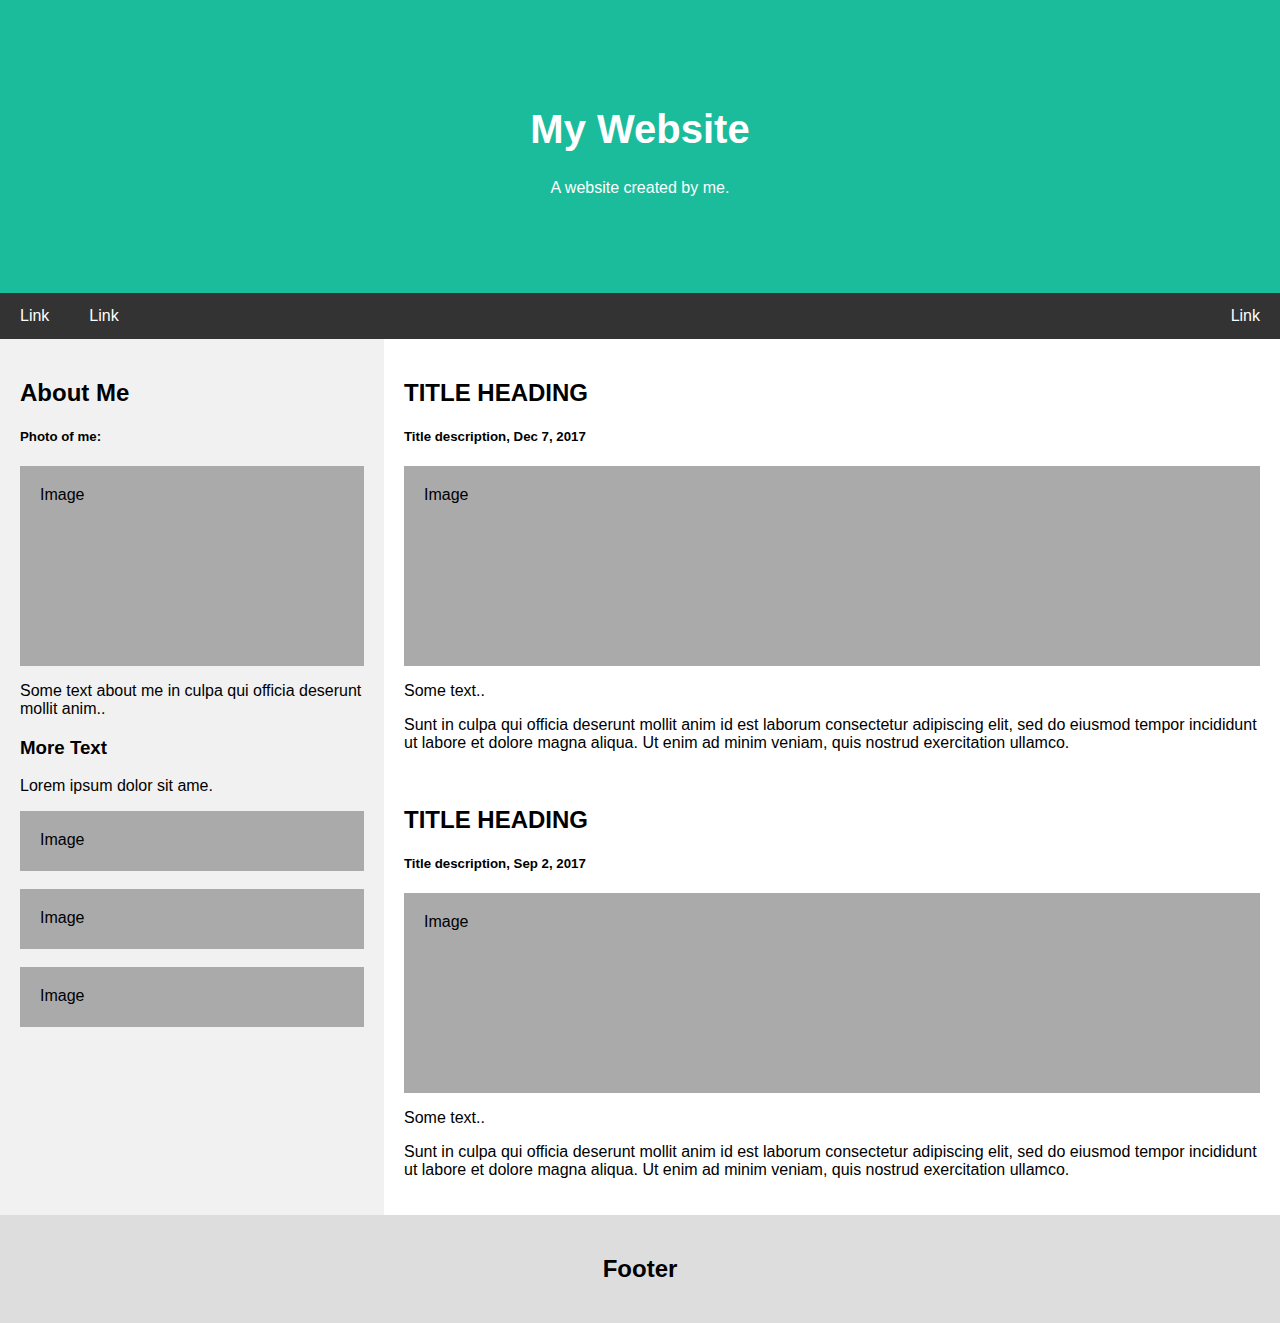
<file: index.html>
<!DOCTYPE html>
<html lang="en">
<head>
<title>Page Title</title>
<meta charset="UTF-8">
<meta name="viewport" content="width=device-width, initial-scale=1">
<style>
* {
  box-sizing: border-box;
}
</style>
   <link href="CSS/Core.css" rel="stylesheet">
   <link href="CSS/Rear.css" rel="stylesheet">
</head>
<body>

<div class="header">
  <h1>My Website</h1>
  <p>A website created by me.</p>
</div>

<div class="navbar">
  <a href="#">Link</a>
  <a href="#">Link</a>
  <a href="#" class="right">Link</a>
</div>

<div class="row">
  <div class="side">
    <h2>About Me</h2>
    <h5>Photo of me:</h5>
    <div class="fakeimg" style="height:200px;">Image</div>
    <p>Some text about me in culpa qui officia deserunt mollit anim..</p>
    <h3>More Text</h3>
    <p>Lorem ipsum dolor sit ame.</p>
    <div class="fakeimg" style="height:60px;">Image</div><br>
    <div class="fakeimg" style="height:60px;">Image</div><br>
    <div class="fakeimg" style="height:60px;">Image</div>
  </div>
  <div class="main">
    <h2>TITLE HEADING</h2>
    <h5>Title description, Dec 7, 2017</h5>
    <div class="fakeimg" style="height:200px;">Image</div>
    <p>Some text..</p>
    <p>Sunt in culpa qui officia deserunt mollit anim id est laborum consectetur adipiscing elit, sed do eiusmod tempor incididunt ut labore et dolore magna aliqua. Ut enim ad minim veniam, quis nostrud exercitation ullamco.</p>
    <br>
    <h2>TITLE HEADING</h2>
    <h5>Title description, Sep 2, 2017</h5>
    <div class="fakeimg" style="height:200px;">Image</div>
    <p>Some text..</p>
    <p>Sunt in culpa qui officia deserunt mollit anim id est laborum consectetur adipiscing elit, sed do eiusmod tempor incididunt ut labore et dolore magna aliqua. Ut enim ad minim veniam, quis nostrud exercitation ullamco.</p>
  </div>
</div>

<div class="footer">
  <h2>Footer</h2>
</div>

</body>
</html>
</file>
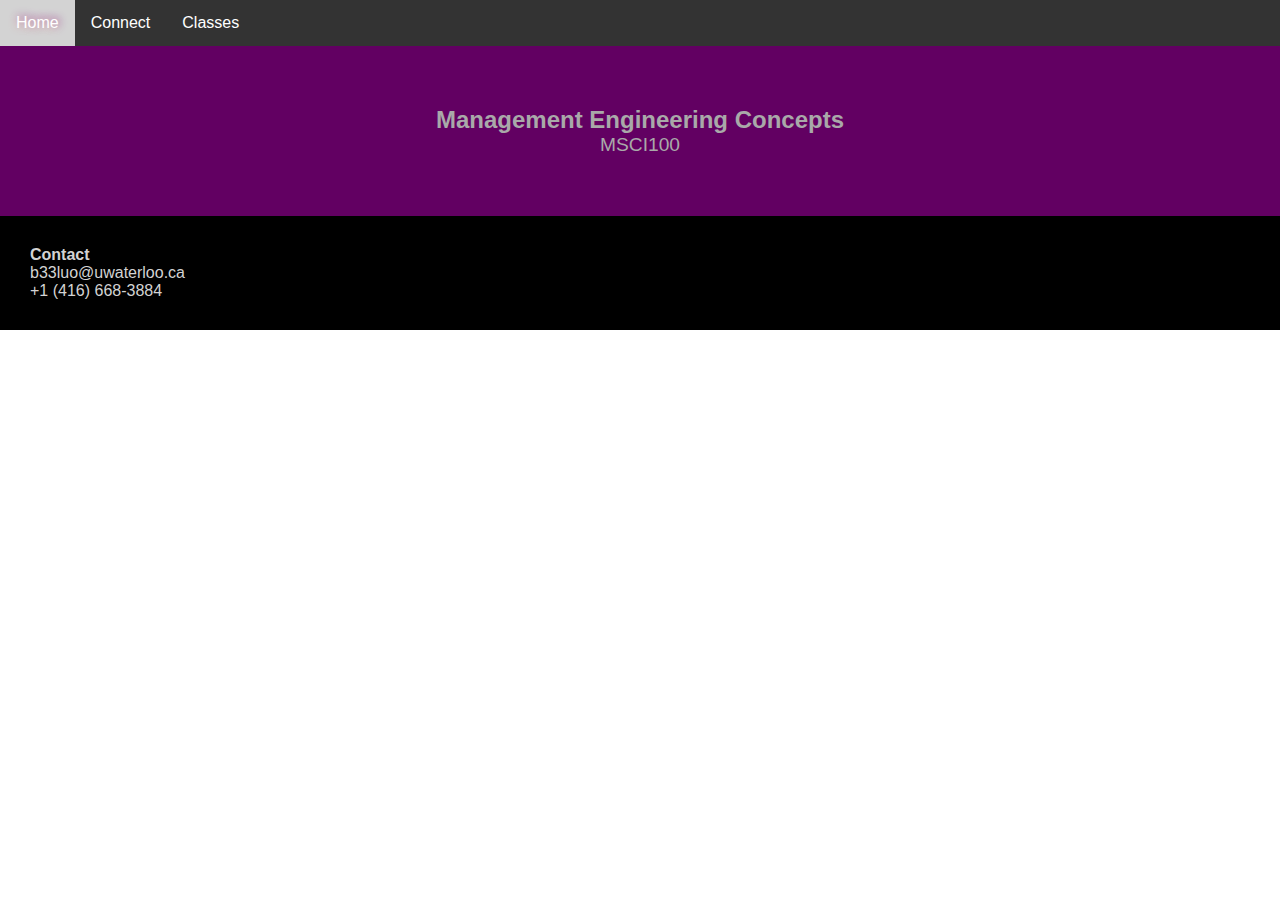
<file: msci100.html>
<!DOCTYPE html>
<html lang="en">
<head>
<title>Page Title</title>
<meta charset="UTF-8">
<meta name="viewport" content="width=device-width, initial-scale=1">
<style>
* {
  box-sizing: border-box;
}
</style>
   <link href="CSS/Wikia.css" rel="stylesheet">	
   <link href="CSS/Rear.css" rel="stylesheet">	
</head>
<body>

<div class="navbar">
  <a href="Wikia.html">Home</a>
  <a href="#connect">Connect</a>
  <div class="dropdown">
    <button class="dropbtn">Classes 
      <i class="fa fa-caret-down"></i>
    </button>
    <div class="dropdown-content">
  		<a href="msci100.html">MSCI100</a>
  		<a href="math115.html">MATH115</a>
  		<a href="math116.html">MATH116</a>
  		<a href="che102.html">CHE102</a>
  		<a href="phys115.html">PHYS115</a>
  		<a href="coop.html">Coop</a>
    </div>
  </div> 
</div>

<div style="
	padding:60px;
	font-size:150%;
	text-align:center;
	color:darkgrey;
	background:#620062">
	<b>Management Engineering Concepts</b>
	<br>
	<div style="font-size:80%">
	MSCI100
	</div>
</div>

 <footer>
      <div class="footer">
          <b>Contact</b>
	<br>b33luo@uwaterloo.ca
	<br>+1 (416) 668-3884
	<br>
        </div>
      </div>
    </footer>

</body>
</html>
</file>
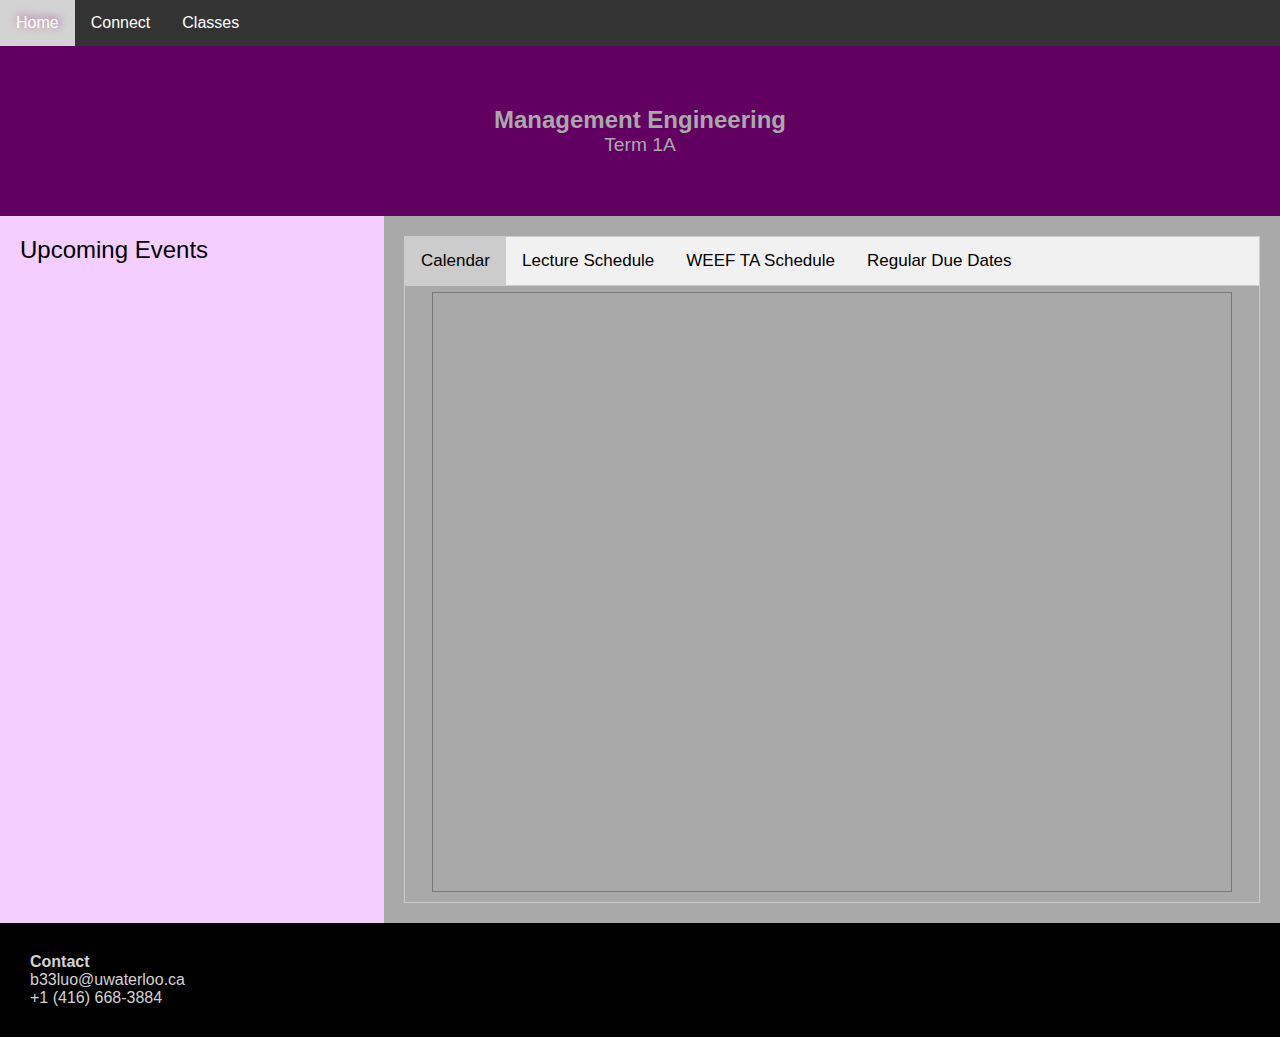
<file: wikia.html>
<!DOCTYPE html>
<html lang="en">
<head>
<title>Page Title</title>
<meta charset="UTF-8">
<meta name="viewport" content="width=device-width, initial-scale=1">
<style>
* {
  box-sizing: border-box;
}
</style>
   <link href="CSS/Wikia.css" rel="stylesheet">	
   <link href="CSS/Rear.css" rel="stylesheet">	
</head>
<body>

<div class="navbar">
  <a href="Wikia.html">Home</a>
  <a href="#connect">Connect</a>
  <div class="dropdown">
    <button class="dropbtn">Classes 
      <i class="fa fa-caret-down"></i>
    </button>
    <div class="dropdown-content">
  		<a href="msci100.html">MSCI100</a>
  		<a href="math115.html">MATH115</a>
  		<a href="math116.html">MATH116</a>
  		<a href="che102.html">CHE102</a>
  		<a href="phys115.html">PHYS115</a>
  		<a href="coop.html">Coop</a>
    </div>
  </div> 
</div>

<div style="
	padding:60px;
	font-size:150%;
	text-align:center;
	color:darkgrey;
	background:#620062">
	<b>Management Engineering</b>
	<br>
	<div style="font-size:80%">
	Term 1A
	</div>
</div>

<div class="contain">
	<div class="left" style="
		background:#F3CEFF;
		text:white;">
		<div style="font-size:150%">
		Upcoming Events
		</div>
	</div>
	<div class="main" style="
		background:darkgrey;
		text:white;">
<div class="tab">
  <button class="tablinks" onclick="openCity(event, 'cal')" id="defaultOpen">Calendar</button>
  <button class="tablinks" onclick="openCity(event, 'lec')">Lecture Schedule</button>
  <button class="tablinks" onclick="openCity(event, 'ta')">WEEF TA Schedule</button>
  <button class="tablinks" onclick="openCity(event, 'due')">Regular Due Dates</button>
</div>

<div id="cal" class="tabcontent">
<center>
<iframe src="https://calendar.google.com/calendar/embed?height=600&amp;wkst=1&amp;bgcolor=%23ffffff&amp;ctz=America%2FToronto&amp;src=MWx1b2JlbjJAaGRzYi5jYQ&amp;src=YWRkcmVzc2Jvb2sjY29udGFjdHNAZ3JvdXAudi5jYWxlbmRhci5nb29nbGUuY29t&amp;src=aGRzYi5jYV9jbGFzc3Jvb203NWVhYmFkMUBncm91cC5jYWxlbmRhci5nb29nbGUuY29t&amp;src=aGRzYi5jYV9jbGFzc3Jvb21mZDE5ZjIwOEBncm91cC5jYWxlbmRhci5nb29nbGUuY29t&amp;src=aGRzYi5jYV9jbGFzc3Jvb21mNDZlZGZhMEBncm91cC5jYWxlbmRhci5nb29nbGUuY29t&amp;src=aGRzYi5jYV9jbGFzc3Jvb20zMWMwNjQwNkBncm91cC5jYWxlbmRhci5nb29nbGUuY29t&amp;src=aGRzYi5jYV9jbGFzc3Jvb201NWJmY2U2MkBncm91cC5jYWxlbmRhci5nb29nbGUuY29t&amp;src=aGRzYi5jYV9jbGFzc3Jvb20xNjYwNjRmZUBncm91cC5jYWxlbmRhci5nb29nbGUuY29t&amp;src=aGRzYi5jYV9jbGFzc3Jvb202YzJmNzhmNkBncm91cC5jYWxlbmRhci5nb29nbGUuY29t&amp;src=aGRzYi5jYV9jbGFzc3Jvb20yNDQwNDQ4MEBncm91cC5jYWxlbmRhci5nb29nbGUuY29t&amp;src=aGRzYi5jYV9jbGFzc3Jvb203MGI2MjBmYkBncm91cC5jYWxlbmRhci5nb29nbGUuY29t&amp;src=aGRzYi5jYV9jbGFzc3Jvb200YzkwNmY3OUBncm91cC5jYWxlbmRhci5nb29nbGUuY29t&amp;src=aGRzYi5jYV9jbGFzc3Jvb20xMzkyM2QyOEBncm91cC5jYWxlbmRhci5nb29nbGUuY29t&amp;src=aGRzYi5jYV9jbGFzc3Jvb20xYzRlY2UyMUBncm91cC5jYWxlbmRhci5nb29nbGUuY29t&amp;src=aGRzYi5jYV9jbGFzc3Jvb21jNGY5MDA3NEBncm91cC5jYWxlbmRhci5nb29nbGUuY29t&amp;src=ZW4uY2FuYWRpYW4jaG9saWRheUBncm91cC52LmNhbGVuZGFyLmdvb2dsZS5jb20&amp;src=aGRzYi5jYV9jbGFzc3Jvb20xMmYzOGYyM0Bncm91cC5jYWxlbmRhci5nb29nbGUuY29t&amp;src=aGRzYi5jYV9jbGFzc3Jvb20wNTc0NDc5NkBncm91cC5jYWxlbmRhci5nb29nbGUuY29t&amp;src=aGRzYi5jYV9jbGFzc3Jvb21kNDFjZjJiOEBncm91cC5jYWxlbmRhci5nb29nbGUuY29t&amp;src=aGRzYi5jYV9jbGFzc3Jvb21lMDAzMmY5NEBncm91cC5jYWxlbmRhci5nb29nbGUuY29t&amp;src=aGRzYi5jYV9jbGFzc3Jvb204NmY4MzZkZUBncm91cC5jYWxlbmRhci5nb29nbGUuY29t&amp;src=aGRzYi5jYV9jbGFzc3Jvb201YzRjNTM3M0Bncm91cC5jYWxlbmRhci5nb29nbGUuY29t&amp;src=aGRzYi5jYV9jbGFzc3Jvb202OGQ2ZDY0NkBncm91cC5jYWxlbmRhci5nb29nbGUuY29t&amp;src=aGRzYi5jYV9jbGFzc3Jvb202MDZiOWIxNEBncm91cC5jYWxlbmRhci5nb29nbGUuY29t&amp;src=aGRzYi5jYV9jbGFzc3Jvb204ZTAwMjY3MEBncm91cC5jYWxlbmRhci5nb29nbGUuY29t&amp;color=%23039BE5&amp;color=%2333B679&amp;color=%23137333&amp;color=%23263238&amp;color=%234a148c&amp;color=%23b80672&amp;color=%23b80672&amp;color=%233e2723&amp;color=%23202124&amp;color=%23004d40&amp;color=%231c3aa9&amp;color=%230047a8&amp;color=%233e2723&amp;color=%23a52714&amp;color=%23a52714&amp;color=%230B8043&amp;color=%23285418&amp;color=%23b80672&amp;color=%231c3aa9&amp;color=%23007b83&amp;color=%23007b83&amp;color=%231c3aa9&amp;color=%23174ea6&amp;color=%233e2723&amp;color=%231c3aa9" style="border:solid 1px #777" width="800" height="600" frameborder="0" scrolling="no"></iframe>
</center>
</div>

<div id="lec" class="tabcontent">
<iframe src="https://outlook.office365.com/calendar/published/dc274001e21941b8bf759f57fbac1e65@uwaterloo.ca/ac5d2957a3fa45a080e7703a3612033e11055018709645399890/calendar.html" style="border:solid 1px #777" width="700" height="600" frameborder="0" scrolling="no"></iframe>
</div>

<div id="ta" class="tabcontent">
  <p>Description</p>
</div>

<div id="due" class="tabcontent">
  <p>Description</p>
</div>

<script>
function openCity(evt, cityName) {
  var i, tabcontent, tablinks;
  tabcontent = document.getElementsByClassName("tabcontent");
  for (i = 0; i < tabcontent.length; i++) {
    tabcontent[i].style.display = "none";
  }
  tablinks = document.getElementsByClassName("tablinks");
  for (i = 0; i < tablinks.length; i++) {
    tablinks[i].className = tablinks[i].className.replace(" active", "");
  }
  document.getElementById(cityName).style.display = "block";
  evt.currentTarget.className += " active";
}
document.getElementById("defaultOpen").click();
</script>
	</div>
</div>

 <footer>
      <div class="footer">
          <b>Contact</b>
	<br>b33luo@uwaterloo.ca
	<br>+1 (416) 668-3884
	<br>
        </div>
      </div>
    </footer>

</body>
</html>
</file>
<file: CSS/Core.css>
/* Style the body */
body {
  font-family: Arial, Helvetica, sans-serif;
  margin: 0;
}

/* Header/logo Title */
.header {
  padding: 80px;
  text-align: center;
  background: #1abc9c;
  color: white;
}

/* Increase the font size of the heading */
.header h1 {
  font-size: 40px;
}

/* Style the top navigation bar */
.navbar {
  overflow: hidden;
  background-color: #333;
}

/* Style the navigation bar links */
.navbar a {
  float: left;
  display: block;
  color: white;
  text-align: center;
  padding: 14px 20px;
  text-decoration: none;
}

/* Right-aligned link */
.navbar a.right {
  float: right;
}

/* Change color on hover */
.navbar a:hover {
  background-color: #ddd;
  color: black;
}

/* Column container */
.row {  
  display: -ms-flexbox; /* IE10 */
  display: flex;
  -ms-flex-wrap: wrap; /* IE10 */
  flex-wrap: wrap;
}

/* Create two unequal columns that sits next to each other */
/* Sidebar/left column */
.side {
  -ms-flex: 30%; /* IE10 */
  flex: 30%;
  background-color: #f1f1f1;
  padding: 20px;
}

/* Main column */
.main {   
  -ms-flex: 70%; /* IE10 */
  flex: 70%;
  background-color: white;
  padding: 20px;
}

/* Fake image, just for this example */
.fakeimg {
  background-color: #aaa;
  width: 100%;
  padding: 20px;
}

/* Footer */
.footer {
  padding: 20px;
  text-align: center;
  background: #ddd;
}

/* Responsive layout - when the screen is less than 700px wide, make the two columns stack on top of each other instead of next to each other */
@media screen and (max-width: 700px) {
  .row {   
    flex-direction: column;
  }
}

/* Responsive layout - when the screen is less than 400px wide, make the navigation links stack on top of each other instead of next to each other */
@media screen and (max-width: 400px) {
  .navbar a {
    float: none;
    width: 100%;
  }
}
</file>
<file: CSS/Rear.css>
/**                                                                                                                                                       Highlighted Text Color **/
::-moz-selection {
       background-color: black;
       color: white;
}
::selection {
       background-color: black;
       color: white;
}

/**                                                                                                                                                       Link Glow **/
a:hover {
	text-shadow: -1px 1px 8px #ffc, 1px -1px 8px purple;
        color: #FFFFFF !important;
	text-decoration:gold;
	-webkit-transition: all .4s linear 0s;
	-moz-transition: all .4s linear 0s;
	-ms-transition: all .4s linear 0s;
	-o-transition: all .4s linear 0s;
	transition: all .4s linear 0s;
}
</file>
<file: CSS/Wikia.css>
<!--
.overlay-header:hover {
	background:#c7be88 !important;
	transition: 0.3s;
}
-->

body {
  font-family: Arial, Helvetica, sans-serif;
  margin: 0;
}

.lock {
	position:fixed;
}

.navbar {
  overflow: hidden;
  background-color: #333;
}

.navbar a {
  float: left;
  font-size: 16px;
  color: white;
  text-align: center;
  padding: 14px 16px;
  text-decoration: none;
}

.dropdown {
  float: left;
  overflow: hidden;
}

.dropdown .dropbtn {
  font-size: 16px;  
  border: none;
  outline: none;
  color: white;
  padding: 14px 16px;
  background-color: inherit;
  font-family: inherit;
  margin: 0;
}

.navbar a:hover, .dropdown:hover .dropbtn {
  background-color: lightgrey;
  transition:0.3s;
}

.dropdown-content {
  display: none;
  position: absolute;
  background-color: #f9f9f9;
  min-width: 160px;
  box-shadow: 0px 8px 16px 0px rgba(0,0,0,0.2);
  z-index: 1;
}

.dropdown-content a {
  float: none;
  color: black;
  padding: 12px 16px;
  text-decoration: none;
  display: block;
  text-align: left;
}

.dropdown-content a:hover {
  background-color: #ddd;
}

.dropdown:hover .dropdown-content {
  display: block;
}

.contain {  
  display: -ms-flexbox; 
  display: flex;
  -ms-flex-wrap: wrap; 
  flex-wrap: wrap;
}

.left {
  -ms-flex: 30%; 
  flex: 30%;
  background-color: #f1f1f1;
  padding: 20px;
}

.main {   
  -ms-flex: 70%; 
  flex: 70%;
  background-color: white;
  padding: 20px;
}

/* Style the tab */
.tab {
  overflow: hidden;
  border: 1px solid #ccc;
  background-color: #f1f1f1;
}

/* Style the buttons inside the tab */
.tab button {
  background-color: inherit;
  float: left;
  border: none;
  outline: none;
  cursor: pointer;
  padding: 14px 16px;
  transition: 0.3s;
  font-size: 17px;
}

/* Change background color of buttons on hover */
.tab button:hover {
  background-color: #ddd;
}

/* Create an active/current tablink class */
.tab button.active {
  background-color: #ccc;
}

/* Style the tab content */
.tabcontent {
  display: none;
  padding: 6px 12px;
  border: 1px solid #ccc;
  border-top: none;
}

.footer {
  padding: 30px;
  background-color: black;
  color:lightgrey;
}

/* Responsive layout - when the screen is less than 700px wide, make the two columns stack on top of each other instead of next to each other */
@media screen and (max-width: 700px) {
  .row {   
    flex-direction: column;
  }
}

/* Responsive layout - when the screen is less than 400px wide, make the navigation links stack on top of each other instead of next to each other */
@media screen and (max-width: 400px) {
  .navbar a {
    float: none;
    width: 100%;
  }
}
</file>
